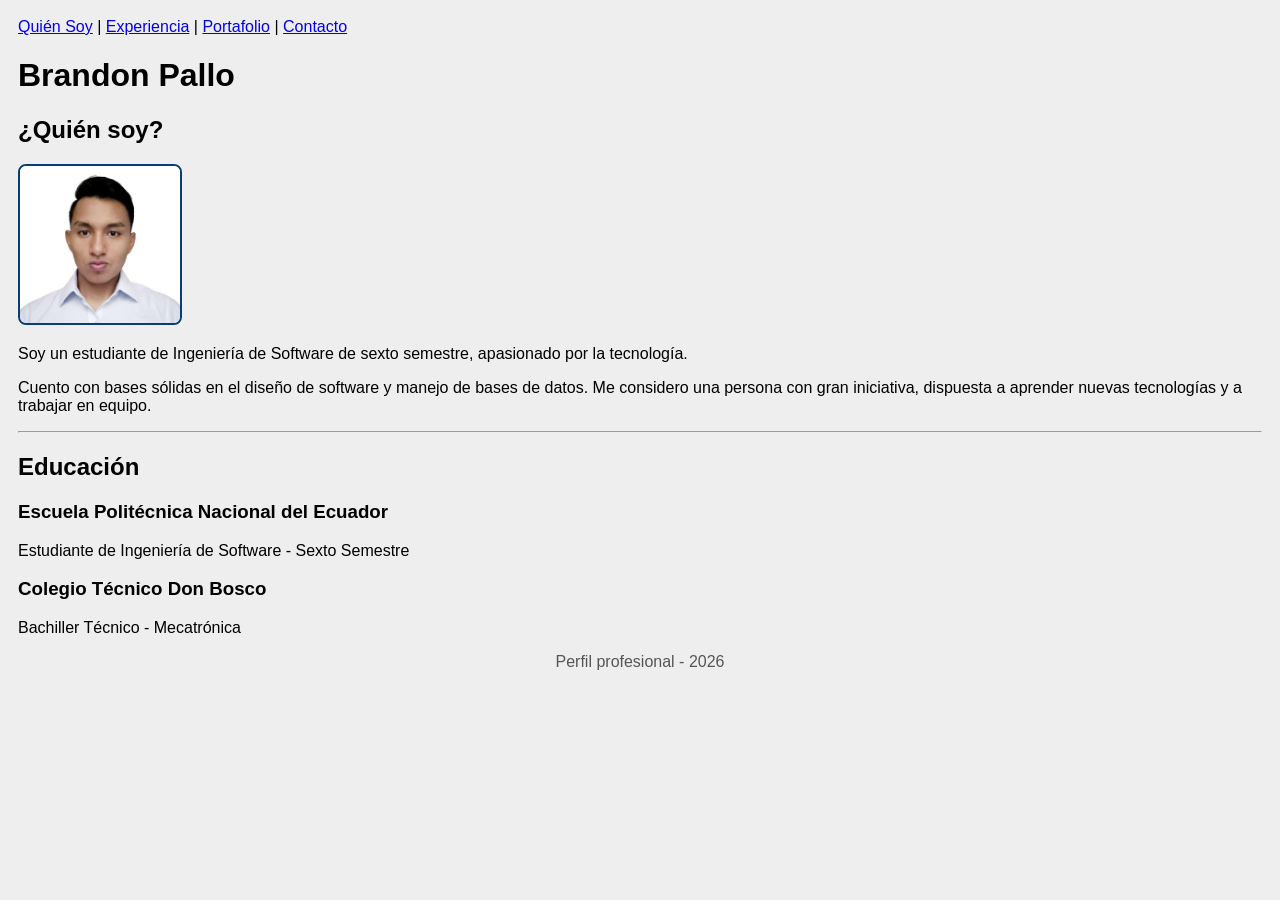
<file: index.html>
<!DOCTYPE html>
<html lang="es">
<head>
    <meta charset="UTF-8">
    <meta name="viewport" content="width=device-width, initial-scale=1.0">
    <title>Perfil Profesional</title>
    <link rel="stylesheet" href="estilos.css">
</head>
<body>
    <header>
        <a href="index.html">Quién Soy</a>
        | <a href="experiencia.html">Experiencia</a>
        | <a href="portafolio.html">Portafolio</a>
        | <a href="contactame.html">Contacto</a>
    </header>

    <main>
        <h1>Brandon Pallo</h1>
        <h2>¿Quién soy?</h2>
        <img class="style-foto" src="img/foto_perfil.png" alt="Foto de perfil">

        <p>
            Soy un estudiante de Ingeniería de Software de sexto semestre,
            apasionado por la tecnología.
        </p>
        <p>
            Cuento con bases sólidas en el diseño de software y manejo de bases de datos.
            Me considero una persona con gran iniciativa, dispuesta a aprender nuevas
            tecnologías y a trabajar en equipo.
        </p>

        <hr>

        <section>
            <h2>Educación</h2>
            <h3>Escuela Politécnica Nacional del Ecuador</h3>
            <p>Estudiante de Ingeniería de Software - Sexto Semestre</p>

            <h3>Colegio Técnico Don Bosco</h3>
            <p>Bachiller Técnico - Mecatrónica</p>
        </section>
    </main>

    <footer>
        <p>Perfil profesional - 2026</p>
    </footer>
</body>
</html>
</file>
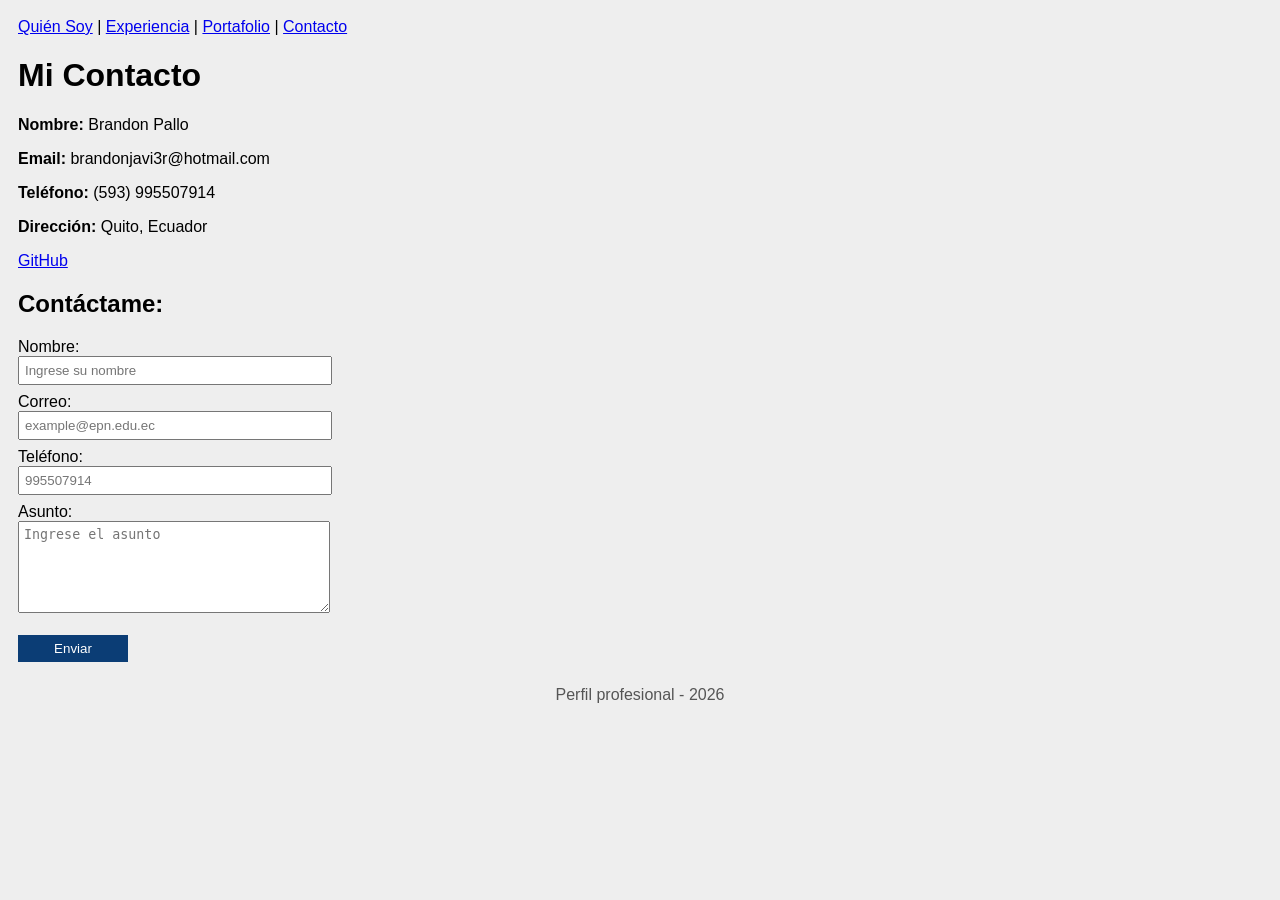
<file: contactame.html>
<!DOCTYPE html>
<html lang="es">
<head>
    <meta charset="UTF-8">
    <meta name="viewport" content="width=device-width, initial-scale=1.0">
    <title>Contacto</title>
    <link rel="stylesheet" href="estilos.css">
</head>
<body>
    <header>
        <a href="index.html">Quién Soy</a>
        | <a href="experiencia.html">Experiencia</a>
        | <a href="portafolio.html">Portafolio</a>
        | <a href="contactame.html">Contacto</a>
    </header>

    <main>
        <h1>Mi Contacto</h1>
        <p><strong>Nombre:</strong> Brandon Pallo</p>
        <p><strong>Email:</strong> brandonjavi3r@hotmail.com</p>
        <p><strong>Teléfono:</strong> (593) 995507914</p>
        <p><strong>Dirección:</strong> Quito, Ecuador</p>
        <p><a href="https://github.com/xjavi3r" target="_blank">GitHub</a></p>

        <section>
            <h2>Contáctame:</h2>
            <form action="">
                <label for="nombre">Nombre:</label><br>
                <input type="text" id="nombre" name="nombre" placeholder="Ingrese su nombre" required><br>

                <label for="email">Correo:</label><br>
                <input type="email" id="email" name="email" placeholder="example@epn.edu.ec" required><br>

                <label for="telefono">Teléfono:</label><br>
                <input type="tel" id="telefono" name="telefono" pattern="[9876][0-9]{8}" placeholder="995507914" required><br>

                <label for="asunto">Asunto:</label><br>
                <textarea id="asunto" name="asunto" placeholder="Ingrese el asunto" required></textarea><br><br>

                <input type="submit" value="Enviar">
            </form>
        </section>
    </main>

    <footer>
        <p>Perfil profesional - 2026</p>
    </footer>
</body>
</file>
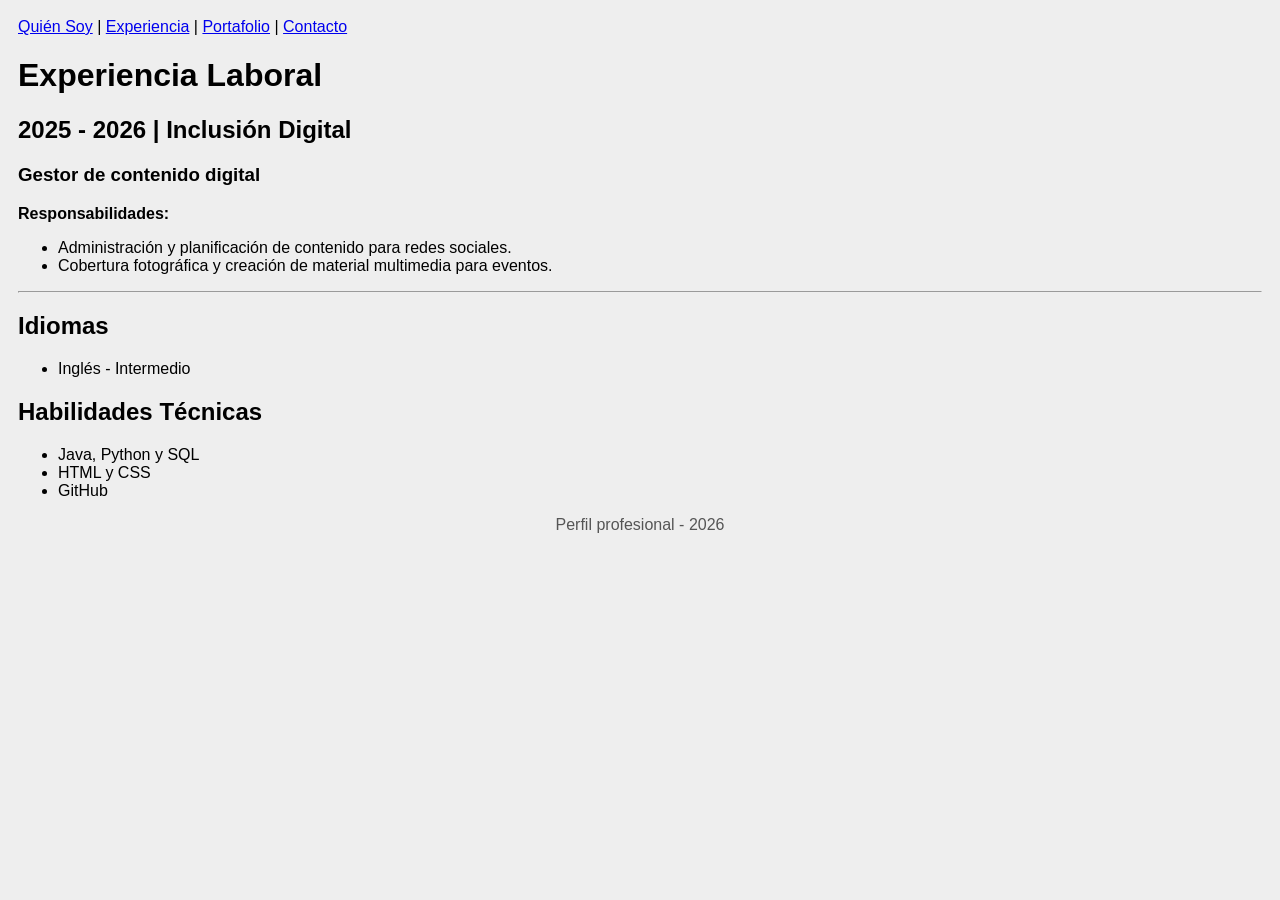
<file: experiencia.html>
<!DOCTYPE html>
<html lang="es">
<head>
    <meta charset="UTF-8">
    <meta name="viewport" content="width=device-width, initial-scale=1.0">
    <title>Experiencia</title>
    <link rel="stylesheet" href="estilos.css">
</head>
<body>
    <header>
        <a href="index.html">Quién Soy</a>
        | <a href="experiencia.html">Experiencia</a>
        | <a href="portafolio.html">Portafolio</a>
        | <a href="contactame.html">Contacto</a>
    </header>

    <main>
        <h1>Experiencia Laboral</h1>

        <section>
            <h2>2025 - 2026 | Inclusión Digital</h2>
            <h3>Gestor de contenido digital</h3>
            <p><strong>Responsabilidades:</strong></p>
            <ul>
                <li>Administración y planificación de contenido para redes sociales.</li>
                <li>Cobertura fotográfica y creación de material multimedia para eventos.</li>
            </ul>
        </section>

        <hr>

        <section>
            <h2>Idiomas</h2>
            <ul>
                <li>Inglés - Intermedio</li>
            </ul>
        </section>

        <section>
            <h2>Habilidades Técnicas</h2>
            <ul>
                <li>Java, Python y SQL</li>
                <li>HTML y CSS</li>
                <li>GitHub</li>
            </ul>
        </section>
    </main>

    <footer>
        <p>Perfil profesional - 2026</p>
    </footer>
</body>
</html>
</file>
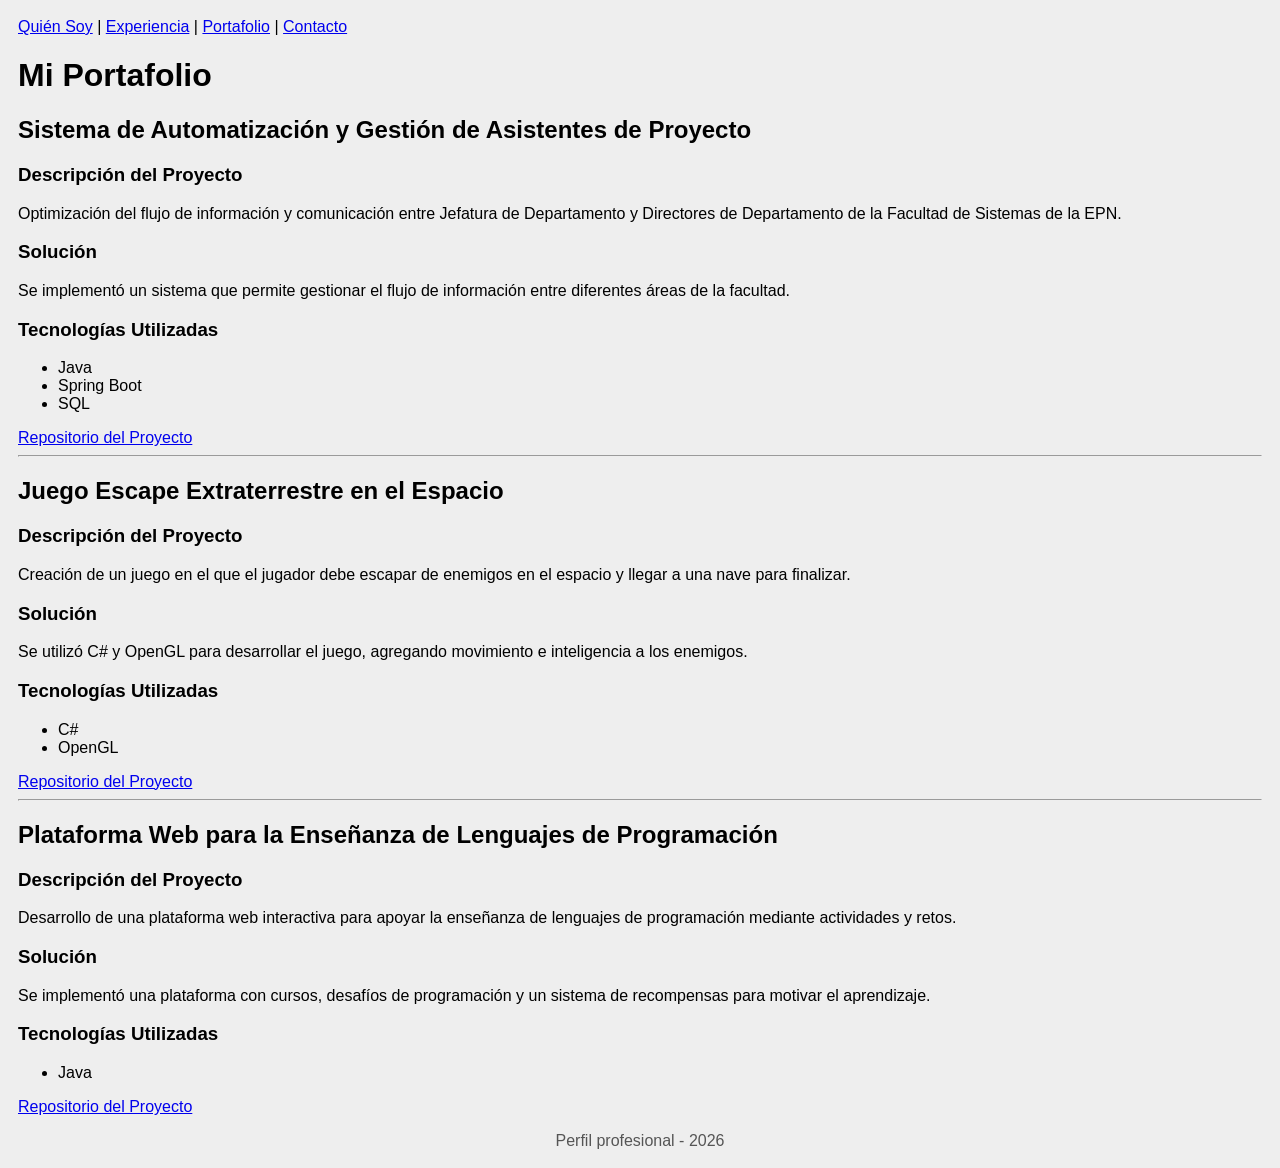
<file: portafolio.html>
<!DOCTYPE html>
<html lang="es">
<head>
    <meta charset="UTF-8">
    <meta name="viewport" content="width=device-width, initial-scale=1.0">
    <title>Portafolio</title>
    <link rel="stylesheet" href="estilos.css">
</head>
<body>
    <header>
        <a href="index.html">Quién Soy</a>
        | <a href="experiencia.html">Experiencia</a>
        | <a href="portafolio.html">Portafolio</a>
        | <a href="contactame.html">Contacto</a>
    </header>

    <main>
        <h1>Mi Portafolio</h1>

        <section>
            <h2>Sistema de Automatización y Gestión de Asistentes de Proyecto</h2>
            <h3>Descripción del Proyecto</h3>
            <p>
                Optimización del flujo de información y comunicación entre
                Jefatura de Departamento y Directores de Departamento de la Facultad
                de Sistemas de la EPN.
            </p>
            <h3>Solución</h3>
            <p>
                Se implementó un sistema que permite gestionar el flujo de información
                entre diferentes áreas de la facultad.
            </p>
            <h3>Tecnologías Utilizadas</h3>
            <ul>
                <li>Java</li>
                <li>Spring Boot</li>
                <li>SQL</li>
            </ul>
            <a href="https://github.com/parachwriter/proyecto_disenio_SGAP" target="_blank">Repositorio del Proyecto</a>
        </section>

        <hr>

        <section>
            <h2>Juego Escape Extraterrestre en el Espacio</h2>
            <h3>Descripción del Proyecto</h3>
            <p>
                Creación de un juego en el que el jugador debe escapar de enemigos
                en el espacio y llegar a una nave para finalizar.
            </p>
            <h3>Solución</h3>
            <p>
                Se utilizó C# y OpenGL para desarrollar el juego, agregando movimiento
                e inteligencia a los enemigos.
            </p>
            <h3>Tecnologías Utilizadas</h3>
            <ul>
                <li>C#</li>
                <li>OpenGL</li>
            </ul>
            <a href="https://github.com/estebanda2k1/2025A_GR1SW_GR5" target="_blank">Repositorio del Proyecto</a>
        </section>

        <hr>

        <section>
            <h2>Plataforma Web para la Enseñanza de Lenguajes de Programación</h2>
            <h3>Descripción del Proyecto</h3>
            <p>
                Desarrollo de una plataforma web interactiva para apoyar la enseñanza
                de lenguajes de programación mediante actividades y retos.
            </p>
            <h3>Solución</h3>
            <p>
                Se implementó una plataforma con cursos, desafíos de programación
                y un sistema de recompensas para motivar el aprendizaje.
            </p>
            <h3>Tecnologías Utilizadas</h3>
            <ul>
                <li>Java</li>
            </ul>
            <a href="https://github.com/Jotcelyn/HelloCode_Software" target="_blank">Repositorio del Proyecto</a>
        </section>
    </main>

    <footer>
        <p>Perfil profesional - 2026</p>
    </footer>
</body>
</html>
</file>
<file: estilos.css>
/* Hoja de estilos de mi perfil profesional */

body{
    background:#eeeeee; /* color de fondo de toda la pagina */
    color:#000000;
    font-family: Arial, Helvetica, sans-serif;
    font-size:16px;
    margin:18px;
}

/* menu principal */
menu-principal{
    background:#0b3d75;
    color:white;
    padding:10px;
    border:2px solid #082b52;
    margin-bottom:15px;
}

menu-principal a{
    color:white;
    text-decoration:none;
}

menu{
    background:white;
    border:1px solid #bdbdbd;
    padding:18px;
}

h1-style{
    color:#0b3d75;
    text-align:center;
}

h2-color{ color:#006699; }

h3-color{
    color:#333333;
}

p-size{
    line-height:22px;
}

/* estilo para mi foto */
.style-foto{
    width:160px;
    border-width:2px;
    border-style:solid;
    border-color:#0b3d75;
    border-radius:8px;
}

section{
    margin-top:18px;
}

posicion-lista{
    margin-left:20px;
}

input{
    width:300px;
    padding:5px;
    margin-bottom:8px;
}

textarea{
    width:300px;
    height:80px;
    padding:5px;
}

input[type="submit"]{
    background:#0b3d75;
    color:white;
    border:1px solid #0b3d75;
    width:110px;
}

footer{
    text-align:center;
    margin-top:15px;
    color:#555555;
}
</file>
